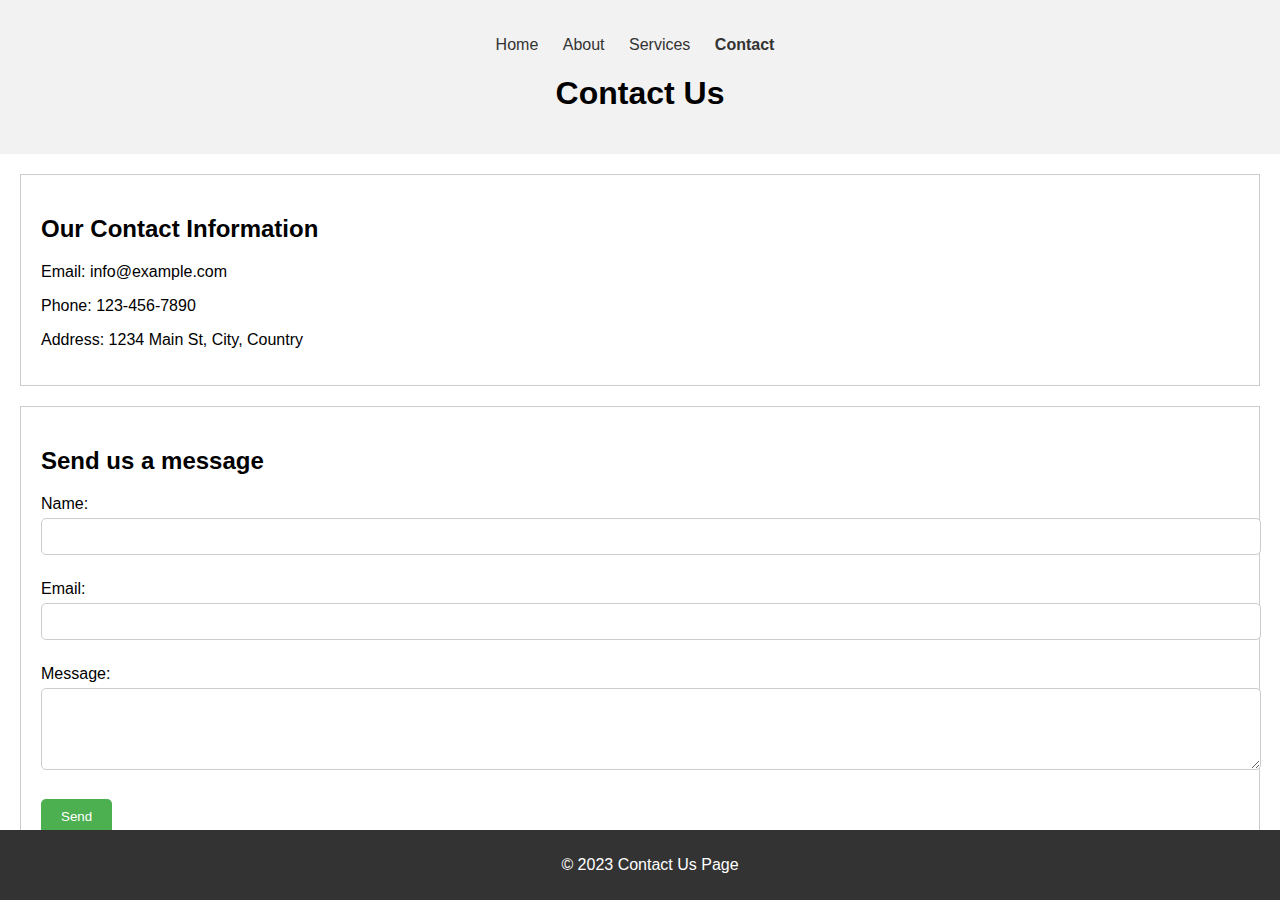
<file: FILES/contact.html>
<!DOCTYPE html>
<html lang="en">
<head>
  <meta charset="UTF-8">
  <meta name="viewport" content="width=device-width, initial-scale=1.0">
  <title>Contact Us</title>
  <link rel="stylesheet" href="../CSS/contact.css">
</head>
<body>
  <header>
    <nav>
        <ul>
            <li><a href="../index.html">Home</a></li>
            <li><a href="#">About</a></li>
            <li><a href="#">Services</a></li>
            <li><a href="#" class="active">Contact</a></li>
        </ul>
    </nav>
    <h1>Contact Us</h1>
  </header>
  <main>
    <div class="contact-info">
      <h2>Our Contact Information</h2>
      <p>Email: info@example.com</p>
      <p>Phone: 123-456-7890</p>
      <p>Address: 1234 Main St, City, Country</p>
    </div>
    <form action="submit-form.php" method="post">
      <h2>Send us a message</h2>
      <div class="form-group">
        <label for="name">Name:</label>
        <input type="text" id="name" name="name" required>
      </div>
      <div class="form-group">
        <label for="email">Email:</label>
        <input type="email" id="email" name="email" required>
      </div>
      <div class="form-group">
        <label for="message">Message:</label>
        <textarea id="message" name="message" rows="4" required></textarea>
      </div>
      <button type="submit">Send</button>
    </form>
  </main>
  <footer>
    <p>&copy; 2023 Contact Us Page</p>
  </footer>
</body>
</html>
</file>
<file: CSS/contact.css>
body {
    font-family: Arial, sans-serif;
    margin: 0;
    padding: 0;
  }
  header {
    background-color: #f2f2f2;
    padding: 20px;
    text-align: center;
  }
  
/* Navigation Styles */
nav ul {
    list-style-type: none;
    padding: 0;
}

nav ul li {
    display: inline;
    margin-right: 10px;
}

nav ul li a {
    color: #333;
    text-decoration: none;
    padding: 5px;
}

nav ul li a.active {
    font-weight: bold;
}

  main {
    padding: 20px;
  }
  .contact-info {
    border: 1px solid #ccc;
    padding: 20px;
    margin-bottom: 20px;
  }
  form {
    border: 1px solid #ccc;
    padding: 20px;
  }
  .form-group {
    margin-bottom: 15px;
  }
/* add ... and remove ...  */
  label {
    display: block;
    margin-bottom: 5px;
  }
  input, textarea {
    width: 100%;
    padding: 10px;
    margin-bottom: 10px;
    border: 1px solid #ccc;
    border-radius: 5px;
  }
  button {
    background-color: #4CAF50;
    color: white;
    padding: 10px 20px;
    border: none;
    border-radius: 5px;
    cursor: pointer;
  }
  button:hover {
    background-color: #45a049;
  }
  footer {
    background-color: #333;
    color: white;
    text-align: center;
    padding: 10px;
    position: absolute;
    bottom: 0;
    width: 100%;
  }
</file>
